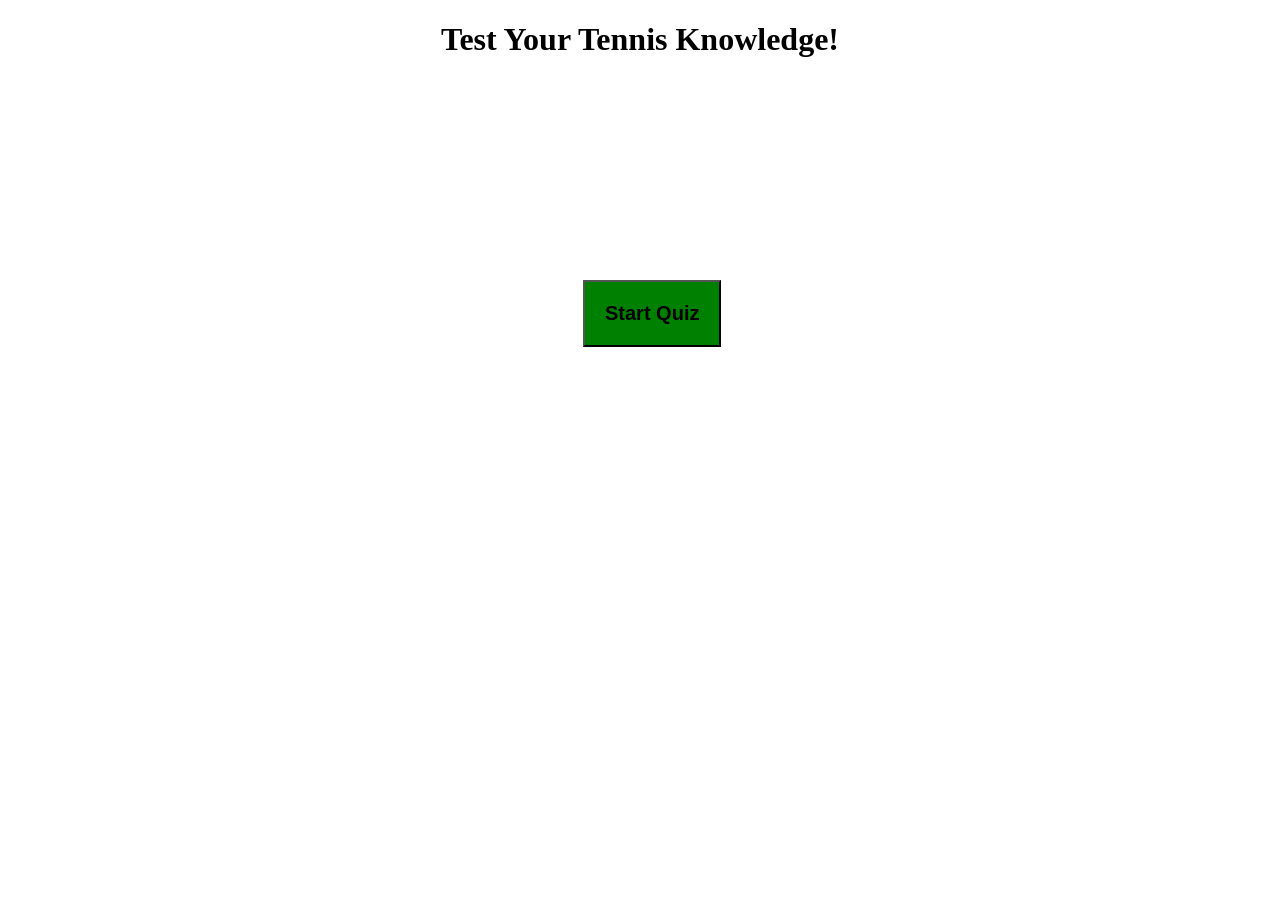
<file: index.html>
<!DOCTYPE html>
<html>
<head>
	<title>Tennis Quiz</title>
	<meta charset="utf-8">
	<meta name="description" content="Amazing Tennis Quiz App">
	<link rel="stylesheet" type="text/css" href="main.css">
</head>
<body>
<header>
	<h1>Test Your Tennis Knowledge!</h1>
</header>
<section id="start-button">
	<button type="button" id="firstButton">Start Quiz</button>
</section>
<fieldset id="main" class="hidden">
	<form id="form" action="#" method="post"></form>
	<p class="lower-left"></p>
	<p class="lower-right"></p>
</fieldset>
	<div id="restartPage" class="hidden">
		<button type="button" id="restartButton">Restart Quiz!</button>
		<h2></h2>
	</div>
	<script type="text/javascript" src="https://code.jquery.com/jquery-3.1.1.min.js"></script>
	<script type="text/javascript" src="app.js"></script>
</body>
</html>
</file>
<file: main.css>
h1 {
	text-align: center;
}

fieldset {
	box-sizing: border-box;
	width: 800px;
	height: 500px;
	margin: auto;
	text-align: center;
	box-shadow: 10px 10px 5px #888888;
}

#firstButton{
  background-color: green;
  padding: 20px;
  font-weight: bold;
  font-size: 20px;
  position: relative;
  top: 200px;
  left: 575px;

}

button:hover {
	cursor: pointer;
}

.hidden{
	display: none;
}

.lower-left {
	position: relative;
	top: 100px;
	left: -300px;
}

.lower-right {
	position: relative;
	top: 70px;
	left: 300px;
}

form {
	margin-top: 125px;
	padding-left: 75px;
	text-align: left;
}

input{
	margin: 10px;
}

.green{
	color: darkgreen;
}

.red{
	color: red;
}
</file>
